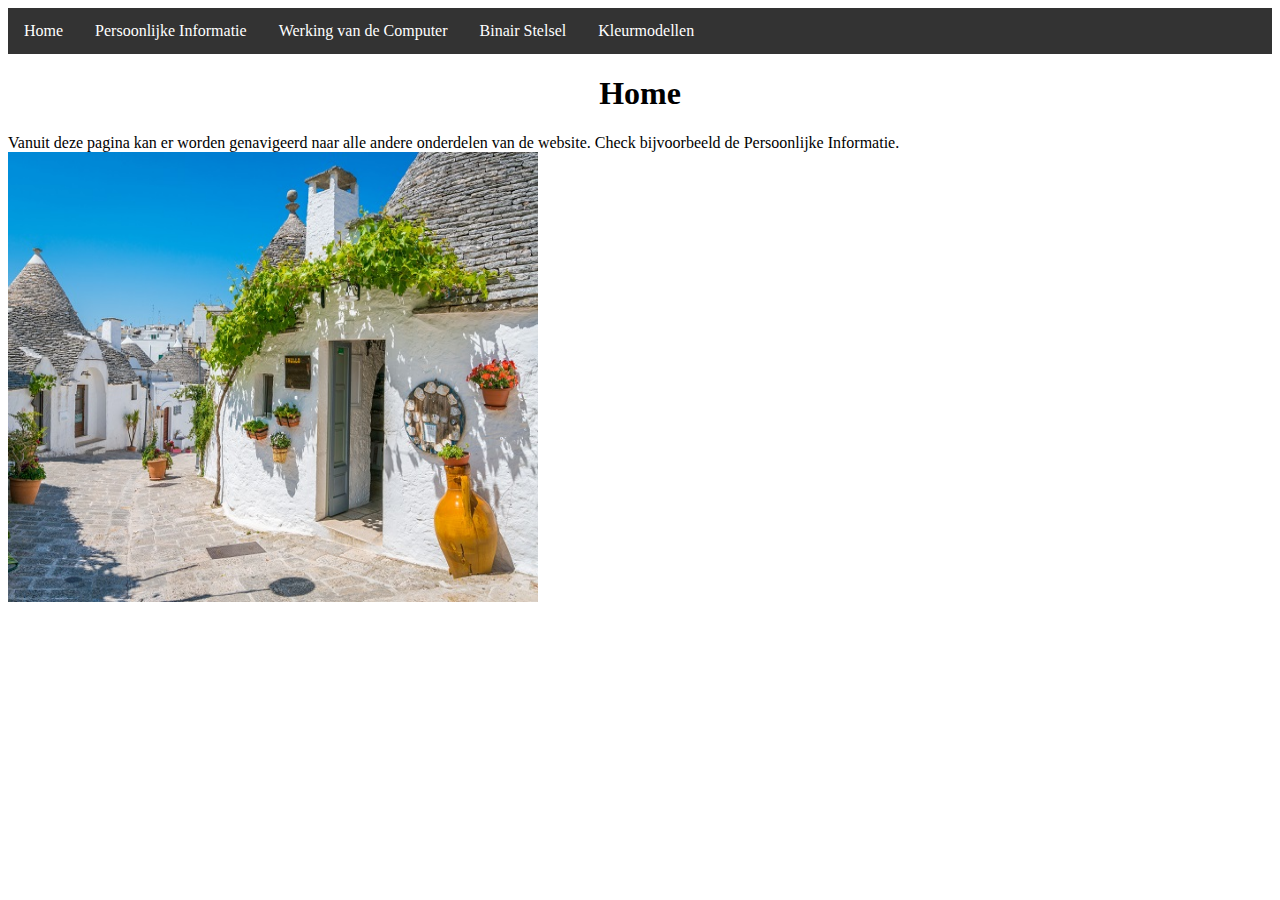
<file: index.html>
<!DOCTYPE html> <!--dit is de homepage van mijn site-->
<html> <!--dit is het html-element-->
  <head>
    <title>Homepage</title> <!--dit is de titel die op het tabblad wordt weergegeven-->
    <link rel="stylesheet" type="text/css" href="opmaak.css">
    <meta charset="utf-8">
    </head>
      
       <ul> <!--dit is de navigatiebalk van mijn site-->
         <center>
           <li><a href="index.html">Home</a></li>
           <li><a href="persoonlijkeinformatie.html">Persoonlijke Informatie</a></li>
           <li><a href="werkingcomputer.html">Werking van de Computer</a></li>
           <li><a href="binairstelsel.html">Binair Stelsel</a></li>
           <li><a href="kleurmodellen.html">Kleurmodellen</a></li>
       </center>
       </ul>

    <h1><center>Home</center></h1> <!--dit is de titel van de pagina-->

  <body>
      Vanuit deze pagina kan er worden genavigeerd naar alle andere onderdelen van de website. Check bijvoorbeeld de Persoonlijke Informatie.
    <!--dit is de tekst op mijn pagina-->

      
  </body>

     <img src="Italiaans Huis.jpg" alt="Italian Trulli" width="530" height="450"> <!--dit is een afbeelding-->

</html>
</file>
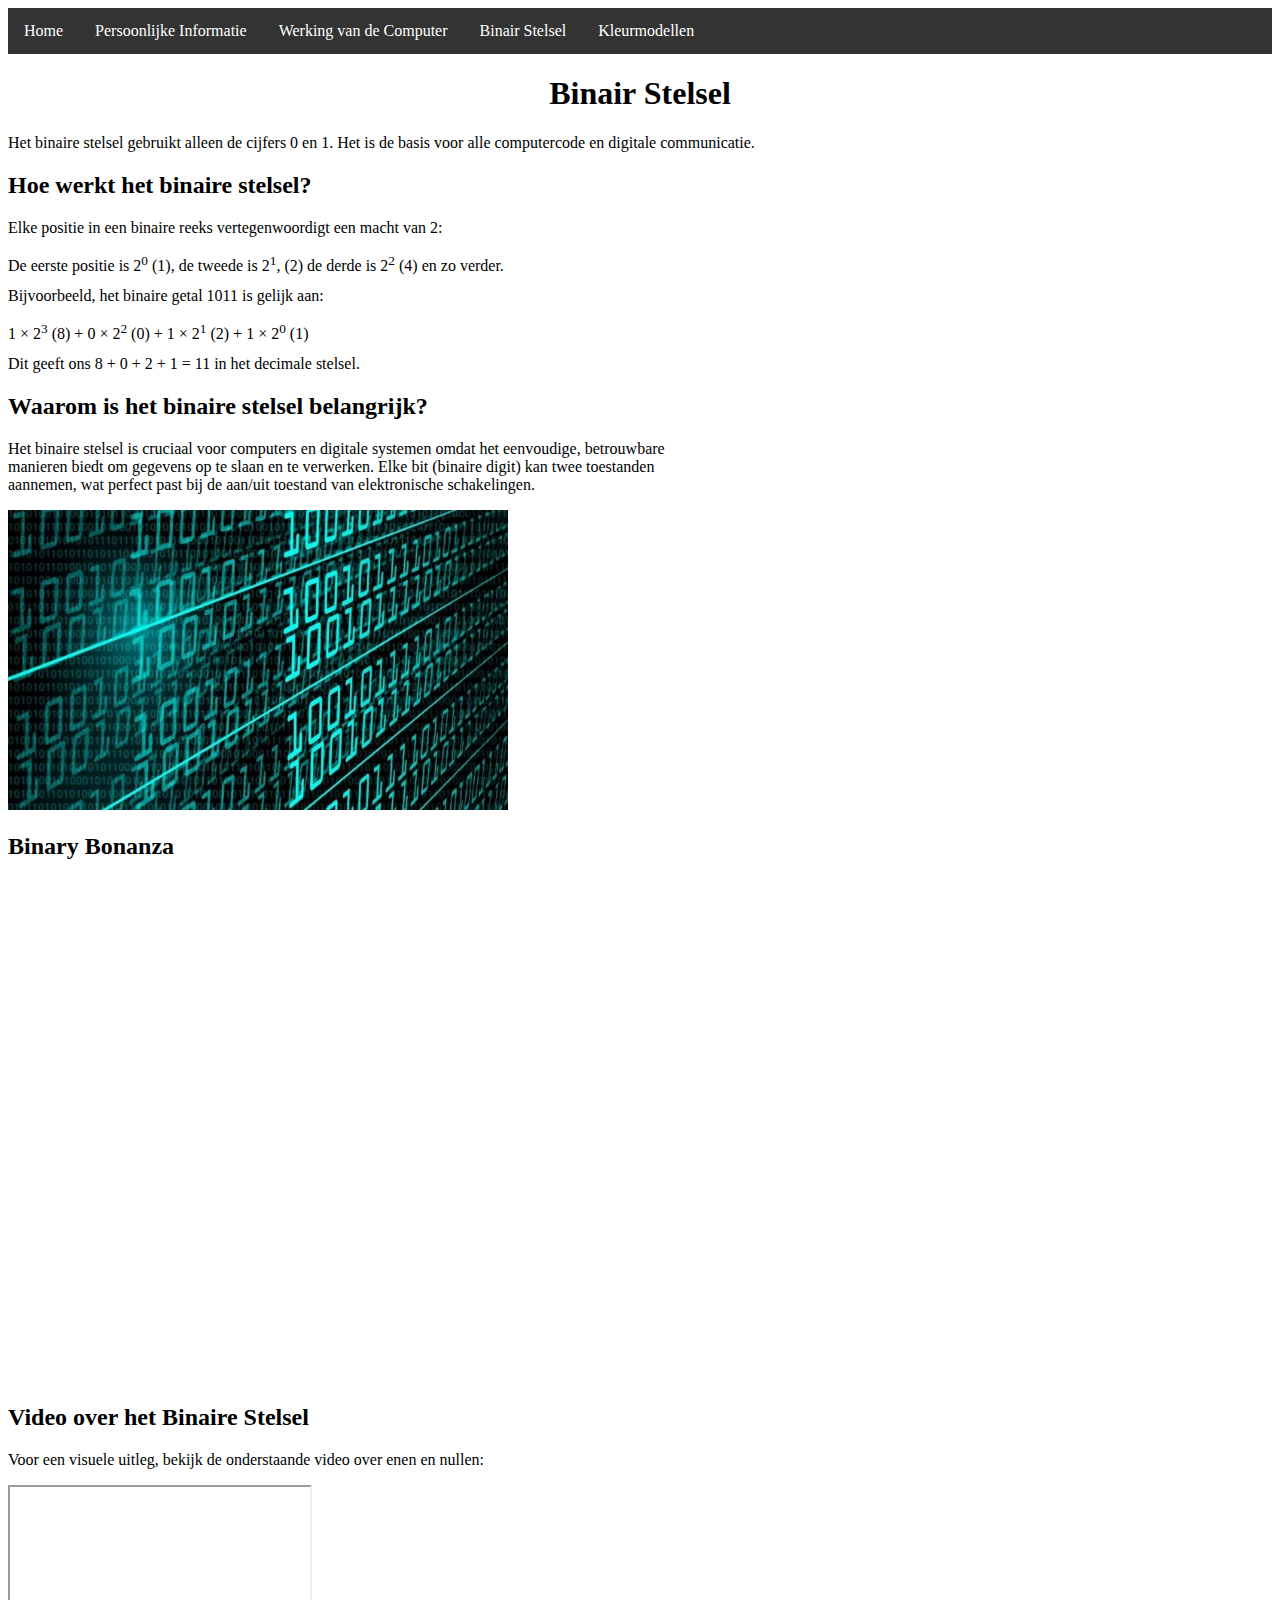
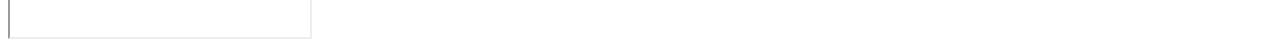
<file: binairstelsel.html>
<!DOCTYPE html> <!--dit is een pagina van mijn site-->
<html> <!--dit is het html-element-->
  <head>
  <title>Binair stelsel</title> <!--dit is de titel die op het tabblad wordt weergegeven-->
  <link rel="stylesheet" type="text/css" href="opmaak.css">
  <meta charset="utf-8">
  </head>
    
    <ul> <!--dit is de navigatiebalk van mijn site-->
        <li><a href="index.html">Home</a></li>
        <li><a href="persoonlijkeinformatie.html">Persoonlijke Informatie</a></li>
        <li><a href="werkingcomputer.html">Werking van de Computer</a></li>
        <li><a href="binairstelsel.html">Binair Stelsel</a></li>
        <li><a href="kleurmodellen.html">Kleurmodellen</a></li>
    </ul>

  <h1><center>Binair Stelsel</center></h1> <!--dit is de titel van de pagina-->

  <body>
        <p>Het binaire stelsel gebruikt alleen de cijfers 0 en 1. Het is de basis voor alle computercode en digitale communicatie.</p>

        <h2>Hoe werkt het binaire stelsel?</h2>
        <p>Elke positie in een binaire reeks vertegenwoordigt een macht van 2:</p>

            <li>De eerste positie is 2<sup>0</sup> (1), 
                de tweede is 2<sup>1</sup>, (2) 
                de derde is 2<sup>2</sup> (4) 
                en zo verder.</li><br/>

        <p>Bijvoorbeeld, het binaire getal 1011 is gelijk aan:</p>

            <li>1 × 2<sup>3</sup> (8) + 0 × 2<sup>2</sup> (0) + 1 × 2<sup>1</sup> (2) + 1 × 2<sup>0</sup> (1)</li><br/>

        <p>Dit geeft ons 8 + 0 + 2 + 1 = 11 in het decimale stelsel.</p>

        <h2>Waarom is het binaire stelsel belangrijk?</h2>
        <p>Het binaire stelsel is cruciaal voor computers en digitale systemen omdat het eenvoudige, betrouwbare <br/>
          manieren biedt om gegevens op te slaan en te verwerken. Elke bit (binaire digit) kan twee toestanden <br/>
          aannemen, wat perfect past bij de aan/uit toestand van elektronische schakelingen.</p>
    <img src="Binair Stelsel.jpg" alt="Binair Stelsel" width="500" height="300"> <!--dit is een afbeelding-->
    
        <h2>Binary Bonanza</h2>
        <iframe src="https://games.penjee.com/binary-bonanza/game.php" width="700" height="500" frameborder="no" scrolling="no" ></iframe>
    <!--dit is de tekst op mijn pagina en het spel Binary Bonanza-->

        <h2>Video over het Binaire Stelsel</h2>
        <p>Voor een visuele uitleg, bekijk de onderstaande video over enen en nullen:</p>
        <iframe src="https://www.youtube.com/watch?v=bQ5RcTE8_dE" allowfullscreen></iframe> <!--dit is de uitlegvideo-->
    

    
  </body>
</html>
</file>
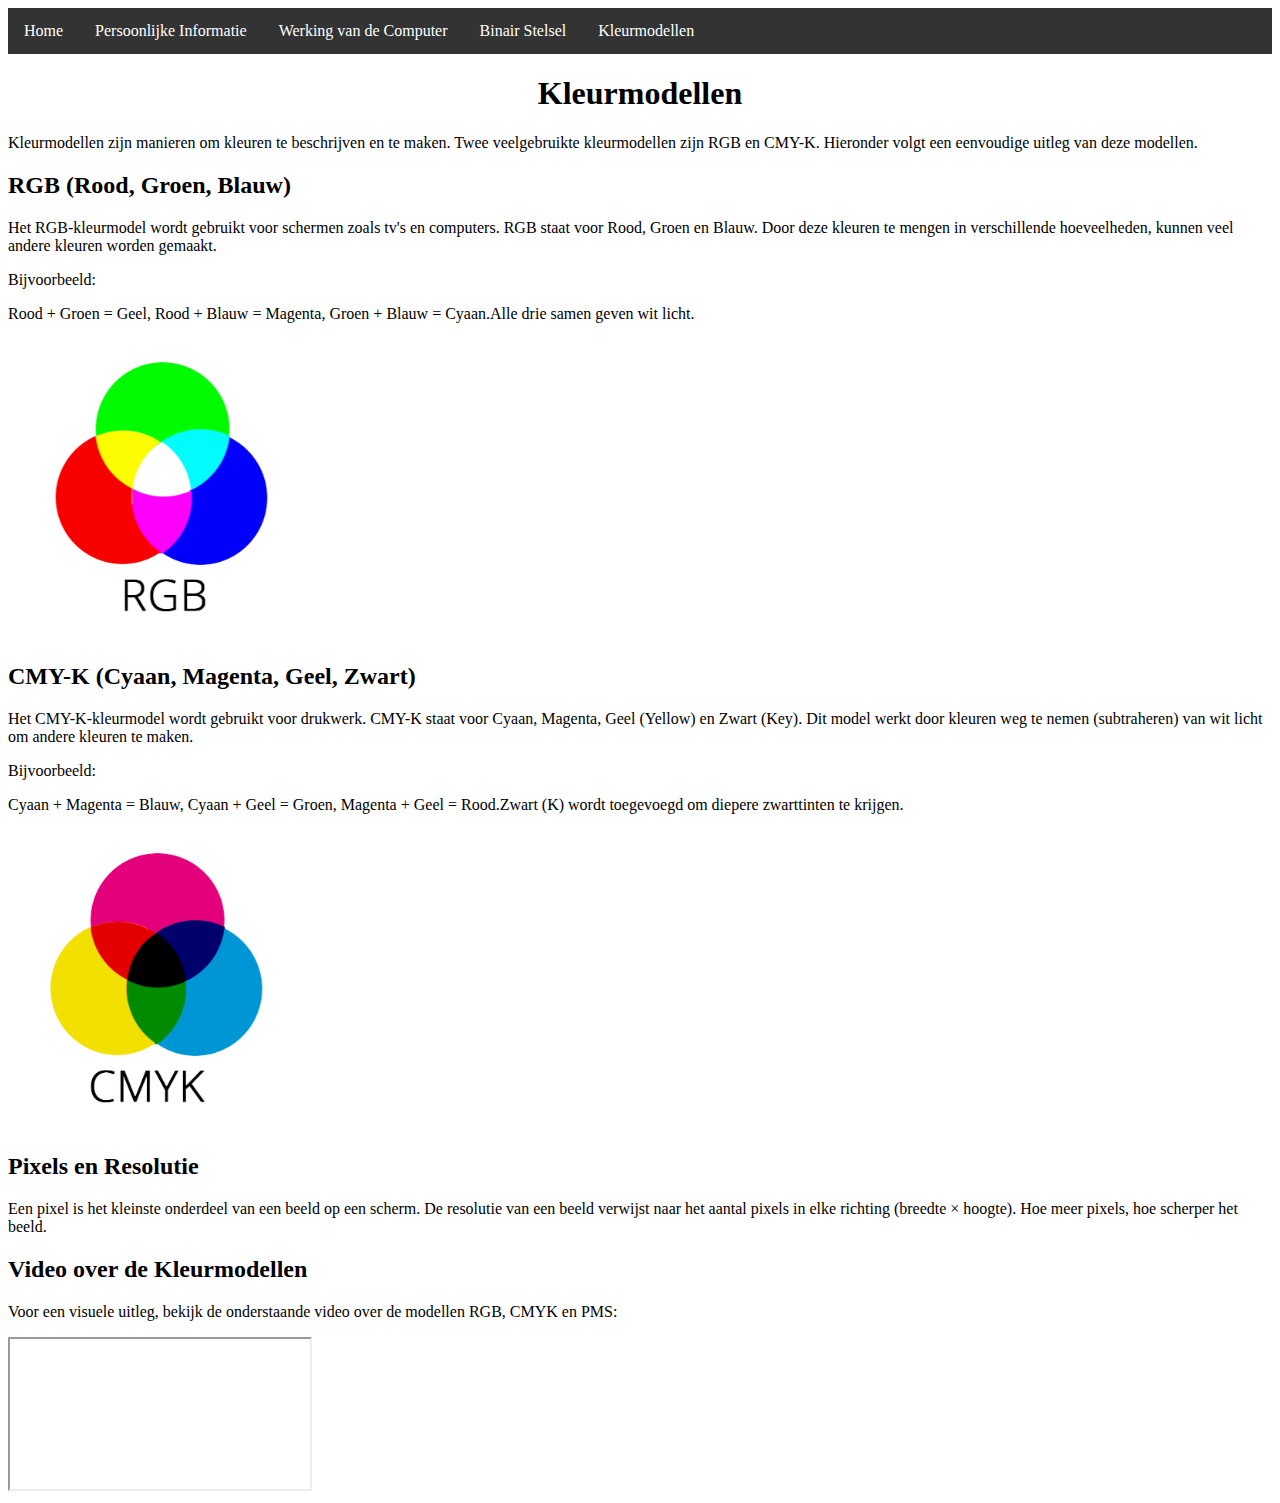
<file: kleurmodellen.html>
<!DOCTYPE html> <!--dit is een pagina van mijn site-->
<html> <!--dit is het html-element-->
  <head>
  <title>Kleurmodellen</title> <!--dit is de titel die op het tabblad wordt weergegeven-->
  <link rel="stylesheet" type="text/css" href="opmaak.css">
  <meta charset="utf-8">
  </head>
    
      <ul> <!--dit is de navigatiebalk van mijn site-->
          <li><a href="index.html">Home</a></li>
          <li><a href="persoonlijkeinformatie.html">Persoonlijke Informatie</a></li>
          <li><a href="werkingcomputer.html">Werking van de Computer</a></li>
          <li><a href="binairstelsel.html">Binair Stelsel</a></li>
          <li><a href="kleurmodellen.html">Kleurmodellen</a></li>
      </ul>
    
  <h1><center>Kleurmodellen</center></h1> <!--dit is de titel van de pagina-->

  <body>
        <p>Kleurmodellen zijn manieren om kleuren te beschrijven en te maken. Twee veelgebruikte kleurmodellen zijn RGB en CMY-K. Hieronder volgt een eenvoudige uitleg van deze modellen.</p>

        <h2>RGB (Rood, Groen, Blauw)</h2>
        <p>Het RGB-kleurmodel wordt gebruikt voor schermen zoals tv's en computers. RGB staat voor Rood, Groen en Blauw. Door deze kleuren te mengen in verschillende hoeveelheden, kunnen veel andere kleuren worden gemaakt.</p>
        <p>Bijvoorbeeld:</p>

            <li>Rood + Groen = Geel, 
                Rood + Blauw = Magenta, 
                Groen + Blauw = Cyaan. </li>

        <p>Alle drie samen geven wit licht.</p>
  <img src="RGB.png" alt="RGB Kleuren" width="300" height="300"> <!--dit is een afbeelding-->
    
        <h2>CMY-K (Cyaan, Magenta, Geel, Zwart)</h2>
        <p>Het CMY-K-kleurmodel wordt gebruikt voor drukwerk. CMY-K staat voor Cyaan, Magenta, Geel (Yellow) en Zwart (Key). Dit model werkt door kleuren weg te nemen (subtraheren) van wit licht om andere kleuren te maken.</p>
        <p>Bijvoorbeeld:</p>

            <li>Cyaan + Magenta = Blauw, 
                Cyaan + Geel = Groen, 
                Magenta + Geel = Rood. </li>

        <p>Zwart (K) wordt toegevoegd om diepere zwarttinten te krijgen.</p>
  <img src="CMYK.png" alt="CMYK Kleuren" width="300" height="300"> <!--dit is een afbeelding-->
    
        <h2>Pixels en Resolutie</h2>
        <p>Een pixel is het kleinste onderdeel van een beeld op een scherm. De resolutie van een beeld verwijst naar het aantal pixels in elke richting (breedte × hoogte). Hoe meer pixels, hoe scherper het beeld.</p>
    <!--dit is de tekst op mijn pagina-->

        <h2>Video over de Kleurmodellen</h2>
        <p>Voor een visuele uitleg, bekijk de onderstaande video over de modellen RGB, CMYK en PMS:</p>
        <iframe src="https://www.youtube.com/watch?v=sbLIh3vq_cM" allowfullscreen></iframe> <!--dit is de uitlegvideo-->
    
  </body>
</html>
</file>
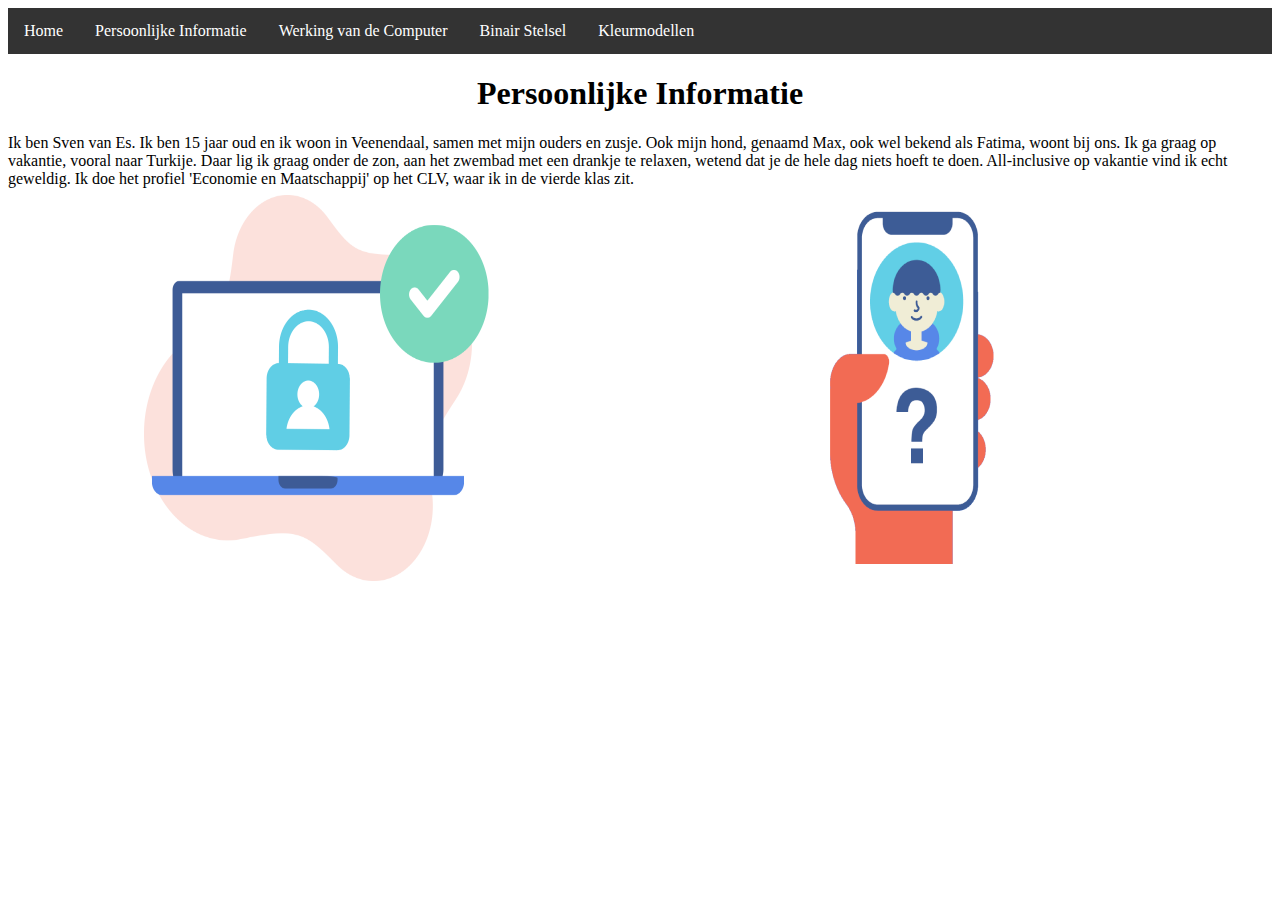
<file: persoonlijkeinformatie.html>
<!DOCTYPE html> <!--dit is een pagina van mijn site-->
<html> <!--dit is het html-element-->
  <head>
  <title>Persoonlijke Informatie</title> <!--dit is de titel die op het tabblad wordt weergegeven-->
  <link rel="stylesheet" type="text/css" href="opmaak.css">
  <meta charset="utf-8">
  </head>
    
    <ul> <!--dit is de navigatiebalk van mijn site-->
        <li><a href="index.html">Home</a></li>
        <li><a href="persoonlijkeinformatie.html">Persoonlijke Informatie</a></li>
        <li><a href="werkingcomputer.html">Werking van de Computer</a></li>
        <li><a href="binairstelsel.html">Binair Stelsel</a></li>
        <li><a href="kleurmodellen.html">Kleurmodellen</a></li>
    </ul>

  <h1><center>Persoonlijke Informatie</center></h1> <!--dit is de titel van de pagina-->

  <body>
     Ik ben Sven van Es. Ik ben 15 jaar oud en ik woon in Veenendaal, samen met mijn ouders en zusje. Ook mijn hond, genaamd Max, ook wel bekend als Fatima, woont bij ons. Ik ga graag op vakantie, vooral naar Turkije. Daar lig ik graag onder de zon, aan het zwembad met een drankje te relaxen, wetend dat je de hele dag niets hoeft te doen. All-inclusive op vakantie vind ik echt geweldig.
    Ik doe het profiel 'Economie en Maatschappij' op het CLV, waar ik in de vierde klas zit. <br/>
<!--dit is de tekst op mijn pagina-->
    
  <img src="Persoonlijke Informatie 1.png" alt="Homepage" width="600" height="400"> <!--dit is een afbeelding-->
  <img src="Persoonlijke Informatie 2.png" alt="Homepage" width="600" height="400"> <!--dit is een afbeelding-->
    
  </body>
</html>
</file>
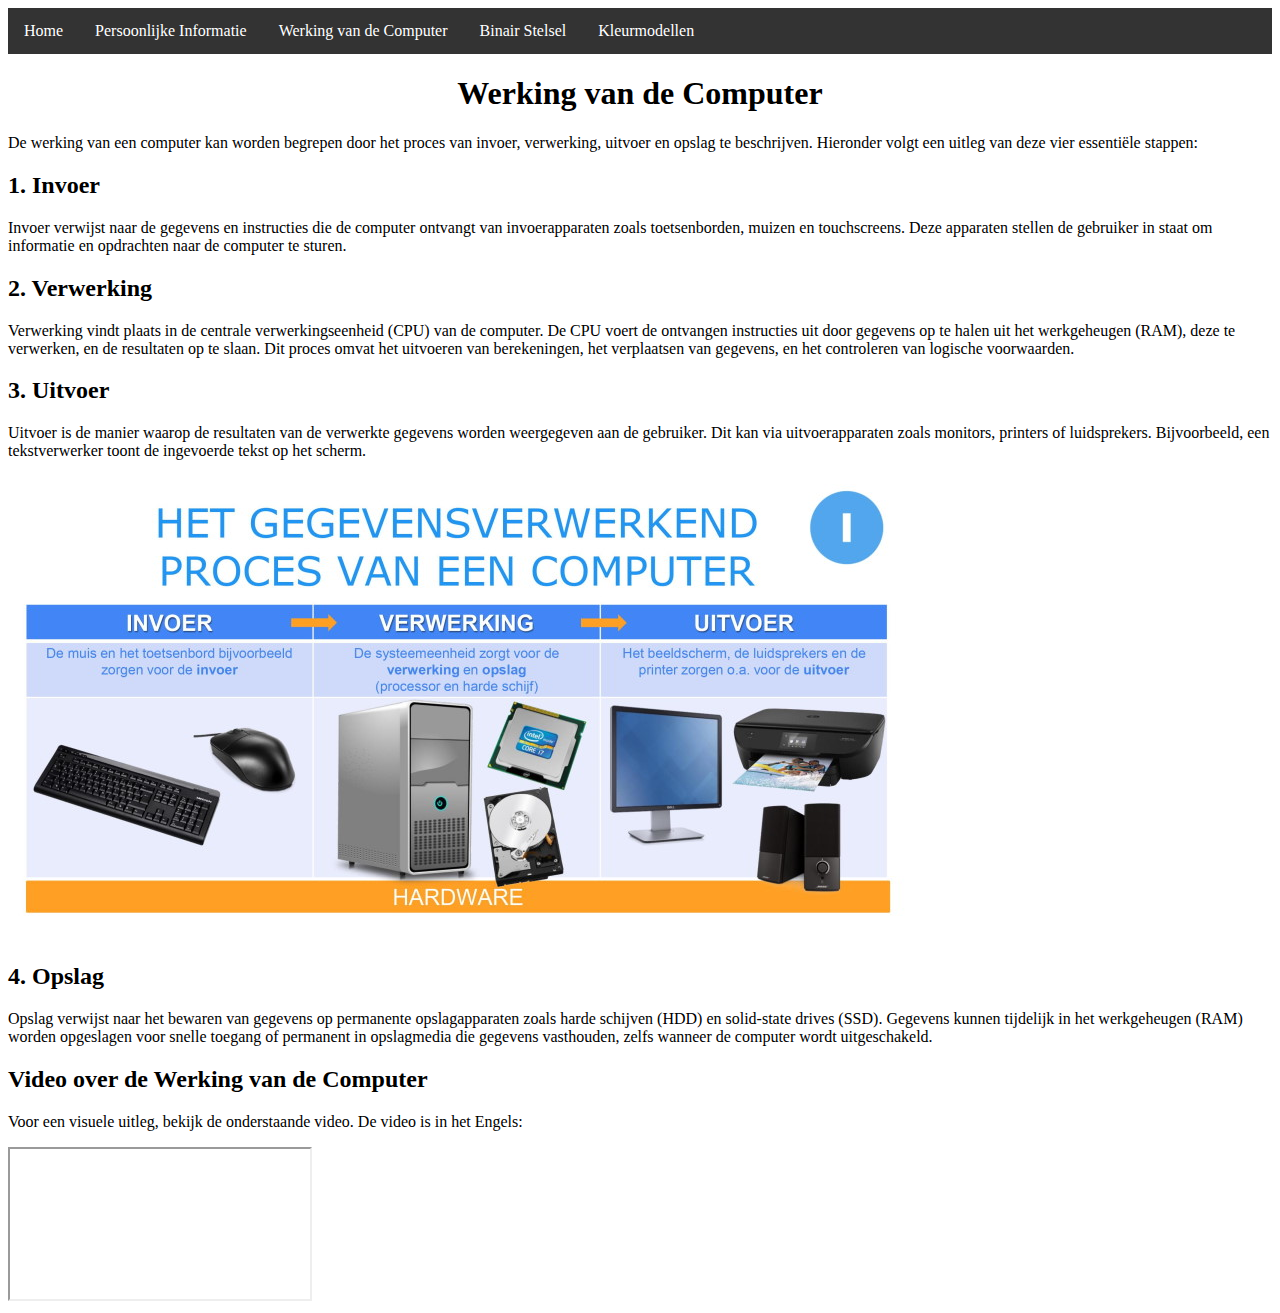
<file: werkingcomputer.html>
<!DOCTYPE html> <!--dit is een pagina van mijn site-->
<html> <!--dit is het html-element-->
  <head>
  <title>Werking van de Computer</title> <!--dit is de titel die op het tabblad wordt weergegeven-->
  <link rel="stylesheet" type="text/css" href="opmaak.css">
  <meta charset="utf-8">
  </head>
    
    <ul> <!--dit is de navigatiebalk van mijn site-->
        <li><a href="index.html">Home</a></li>
        <li><a href="persoonlijkeinformatie.html">Persoonlijke Informatie</a></li>
        <li><a href="werkingcomputer.html">Werking van de Computer</a></li>
        <li><a href="binairstelsel.html">Binair Stelsel</a></li>
        <li><a href="kleurmodellen.html">Kleurmodellen</a></li>
    </ul>

  <h1><center>Werking van de Computer</center></h1> <!--dit is de titel van de pagina-->

  <body>
        <p>De werking van een computer kan worden begrepen door het proces van invoer, verwerking, uitvoer en opslag te beschrijven. Hieronder volgt een uitleg van deze vier essentiële stappen:</p>

        <h2>1. Invoer</h2>
        <p>Invoer verwijst naar de gegevens en instructies die de computer ontvangt van invoerapparaten zoals toetsenborden, muizen en touchscreens. Deze apparaten stellen de gebruiker in staat om informatie en opdrachten naar de computer te sturen.</p>

        <h2>2. Verwerking</h2>
        <p>Verwerking vindt plaats in de centrale verwerkingseenheid (CPU) van de computer. De CPU voert de ontvangen instructies uit door gegevens op te halen uit het werkgeheugen (RAM), deze te verwerken, en de resultaten op te slaan. Dit proces omvat het uitvoeren van berekeningen, het verplaatsen van gegevens, en het controleren van logische voorwaarden.</p>

        <h2>3. Uitvoer</h2>
        <p>Uitvoer is de manier waarop de resultaten van de verwerkte gegevens worden weergegeven aan de gebruiker. Dit kan via uitvoerapparaten zoals monitors, printers of luidsprekers. Bijvoorbeeld, een tekstverwerker toont de ingevoerde tekst op het scherm.</p>
  <img src="Werking van de Computer.jpg" alt="Werking van de Computer"> <!--dit is een afbeelding-->
    
        <h2>4. Opslag</h2>
        <p>Opslag verwijst naar het bewaren van gegevens op permanente opslagapparaten zoals harde schijven (HDD) en solid-state drives (SSD). Gegevens kunnen tijdelijk in het werkgeheugen (RAM) worden opgeslagen voor snelle toegang of permanent in opslagmedia die gegevens vasthouden, zelfs wanneer de computer wordt uitgeschakeld.</p>
    <!--dit is de tekst op mijn pagina-->

        <h2>Video over de Werking van de Computer</h2>
        <p>Voor een visuele uitleg, bekijk de onderstaande video. De video is in het Engels:</p>
        <iframe src="https://www.youtube.com/embed/xnyFYiK2rSY" allowfullscreen></iframe> <!--dit is de uitlegvideo-->
    
  </body>
</html>
</file>
<file: opmaak.css>
ul {
  list-style-type: none;
  margin: 0;
  padding: 0;
  overflow: hidden;
  background-color: #333;
}

li {
  float: left;
}

li a {
  display: block;
  color: white;
  text-align: center; 
  padding: 14px 16px; 
  text-decoration: none;
}

/* Change the link color to #111 (black) on hover */
li a:hover {
  background-color: #111;
}
<!--dit is de opmaak van mijn website-->
</file>
